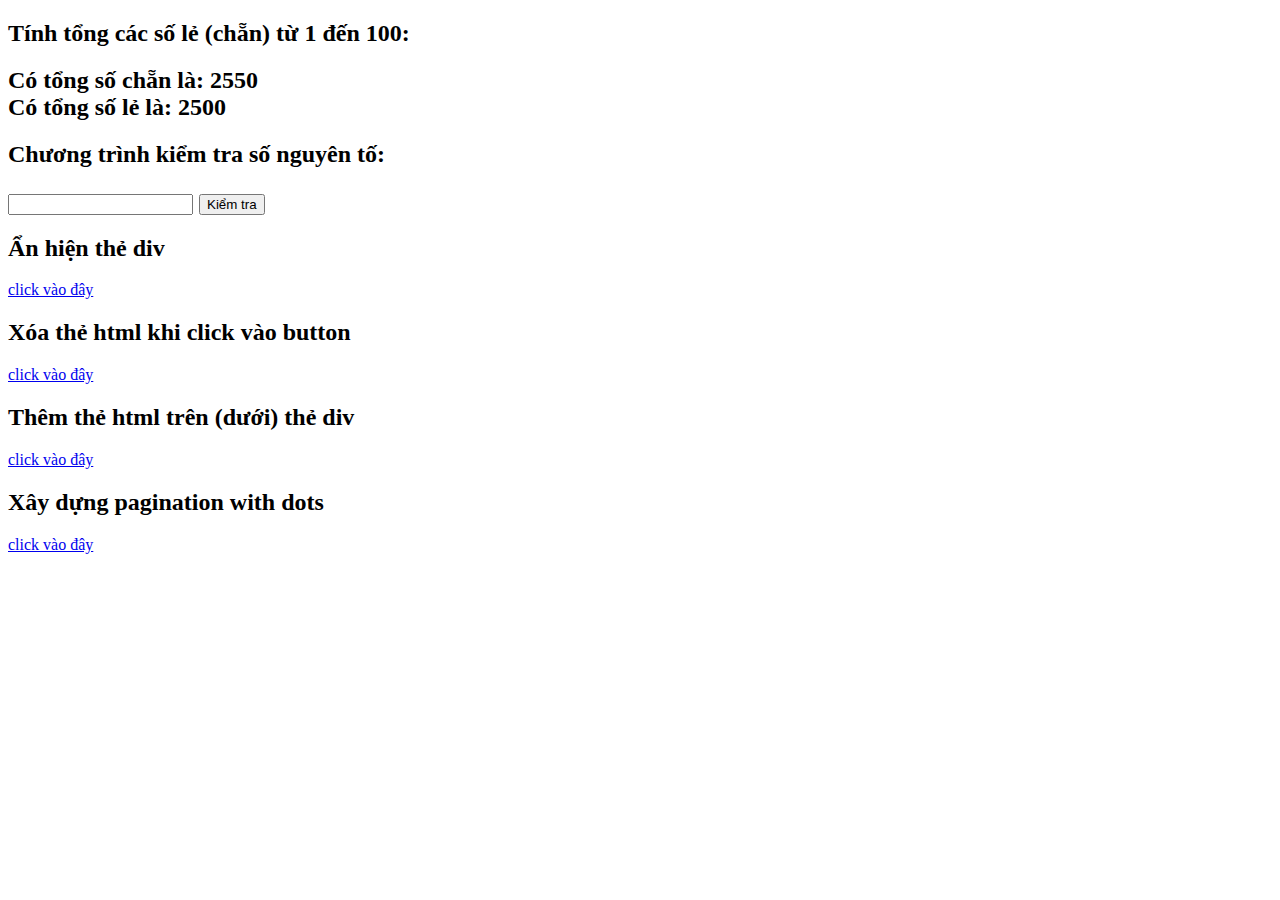
<file: index.html>
<!DOCTYPE html>
<html lang="en">
<head>
    <meta charset="UTF-8">
    <meta http-equiv="X-UA-Compatible" content="IE=edge">
    <meta name="viewport" content="width=device-width, initial-scale=1.0">
    <title>Bài thực hành</title>
</head>
<body>
    <h2> Tính tổng các số lẻ (chẵn) từ 1 đến 100:<h2>
        <script src="tinhtong.js"></script>

    <h2> Chương trình kiểm tra số nguyên tố:<h2>
        <input type="number" id="ab">
        <button onclick="soNguyenTo()">Kiểm tra</button>
         <script src="songuyento.js"></script>
         
    <h2>Ẩn hiện thẻ div</h2>
    <a href="anhienthe.html" > click vào đây </a> 

    <h2>Xóa thẻ html khi click vào button</h2>
    <a href="xoathe.html" > click vào đây </a> 

    <h2>Thêm thẻ html trên (dưới) thẻ div</h2>
    <a href="themthe.html" > click vào đây </a> 

    <h2>Xây dựng pagination with dots</h2>
    <a href="pagination.html" > click vào đây </a>
</body>
</html>
</file>
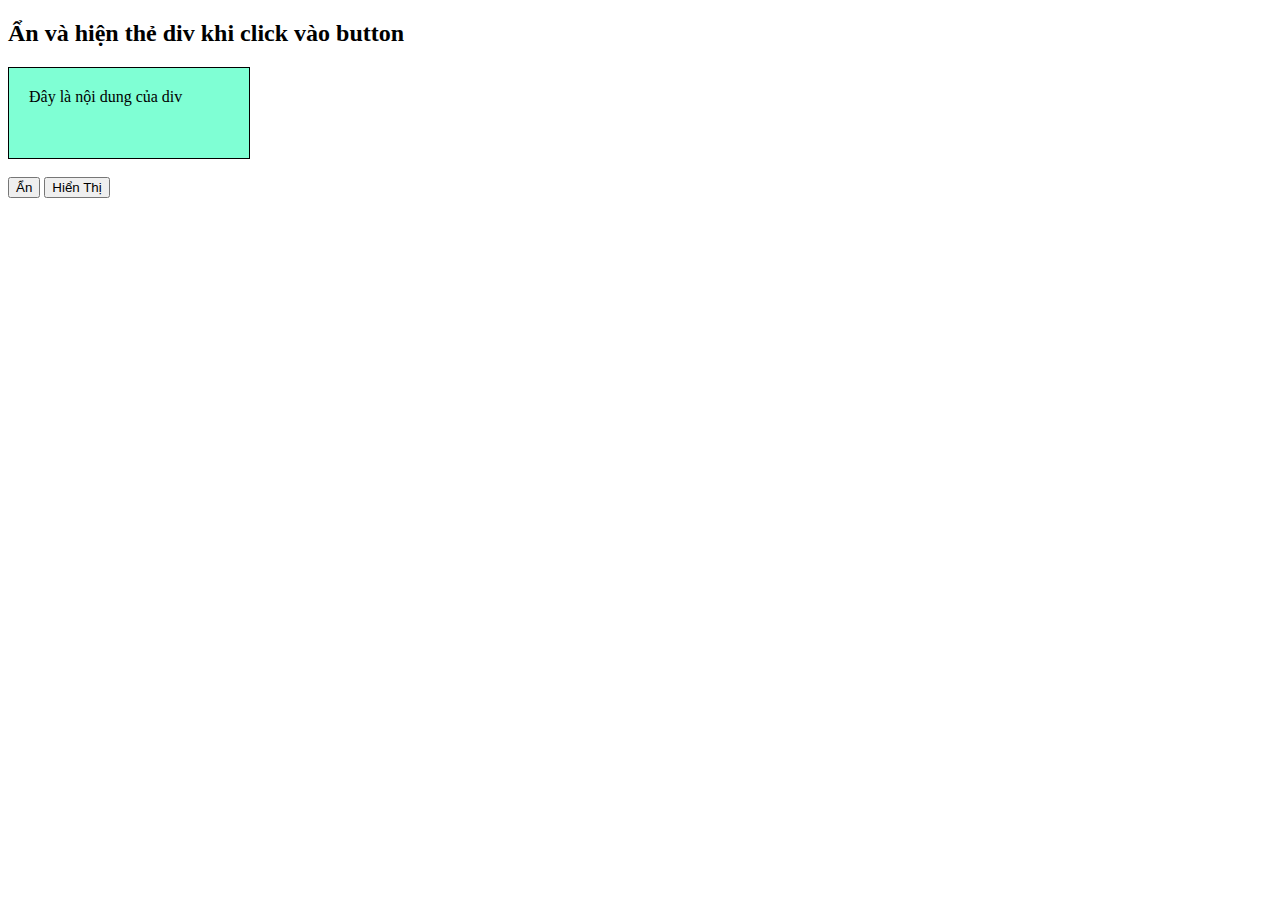
<file: anhienthe.html>
<!DOCTYPE html>
<html>
    <head>
        <meta charset="UTF-8">
        <meta name="viewport" content="width=device-width, initial-scale=1.0">
        <title>Ẩn và hiển thị thẻ div</title>
    </head>
    <body>
        <h2>Ẩn và hiện thẻ div khi click vào button</h2>
 
        <div id="content" style="border: solid 1px; padding: 20px; width: 200px; height: 50px; background-color: aquamarine;">
            Đây là nội dung của div
        </div>
        <br/>
        <input type="button" id="btn1" value="Ẩn"/>
        <input type="button" id="btn2" value="Hiển Thị"/>
 
        <script language="javascript">
 
            document.getElementById("btn1").onclick = function () {
                document.getElementById("content").style.display = 'none';
            };
 
            document.getElementById("btn2").onclick = function () {
                document.getElementById("content").style.display = 'block';
            };
 
        </script>
    </body>
</html>
</file>
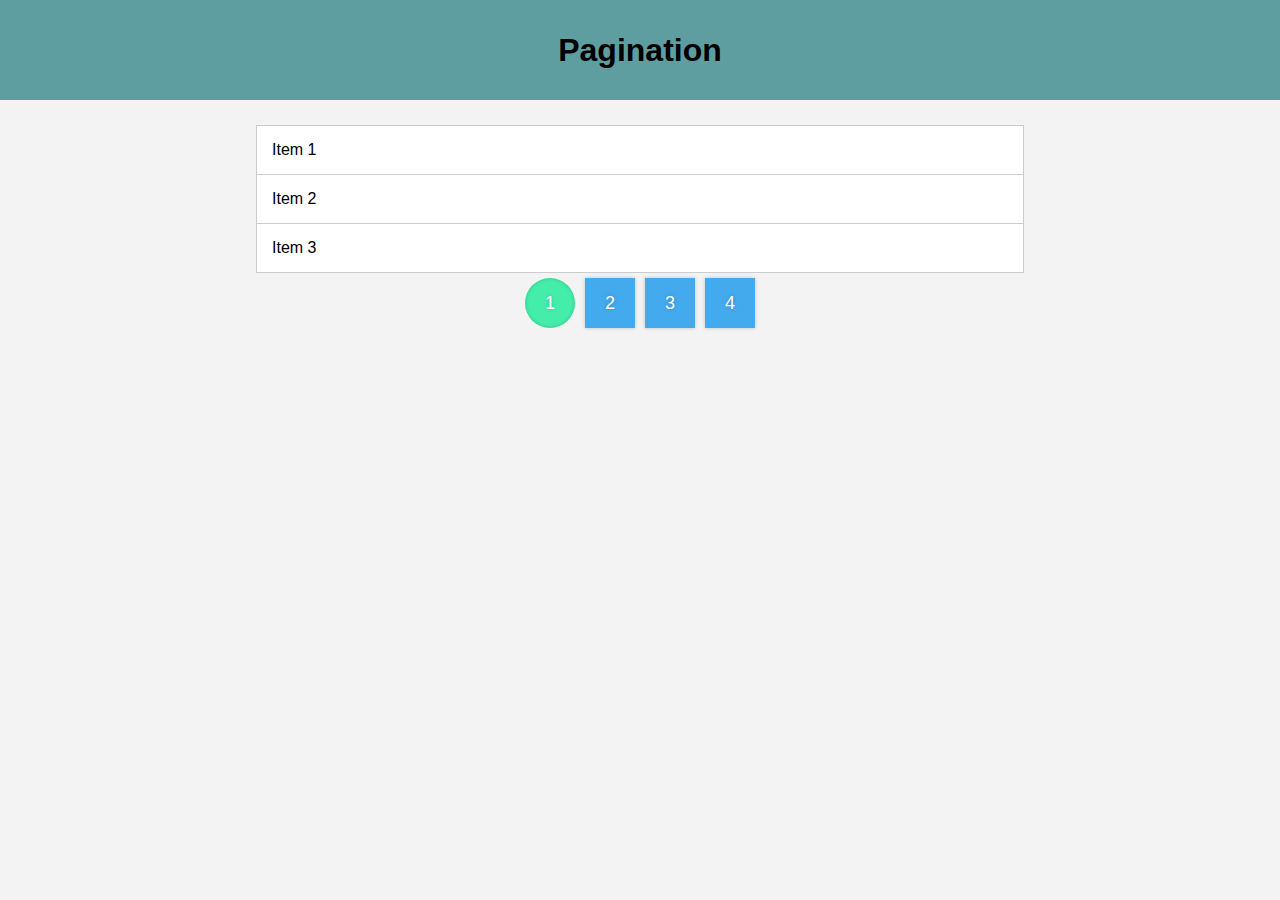
<file: pagination.html>
<!DOCTYPE html>
<html lang="en">
<head>
    <meta charset="UTF-8">
    <meta http-equiv="X-UA-Compatible" content="IE=edge">
    <meta name="viewport" content="width=device-width, initial-scale=1.0">
    <title>Pagination</title>
    
    <link rel="stylesheet" href="pagination.css">
</head>
<body>
    <header>
		<h1>Pagination</h1>
	</header>
    <main>
		<div class="list" id="list"></div>
		<div class="pagenumbers" id="pagination"></div>
	</main>
    <script src="pagination.js"></script>
</body>
</html>
</file>
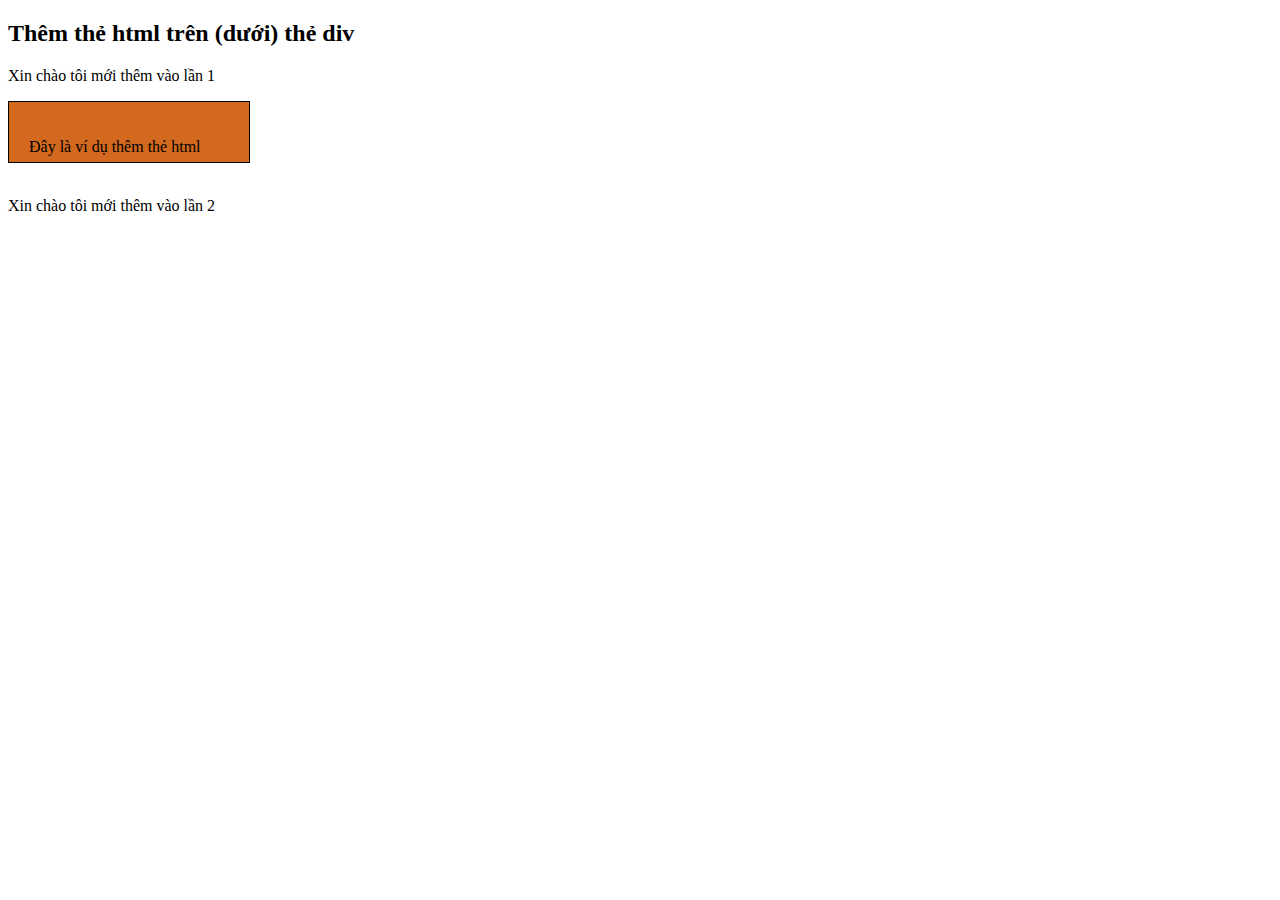
<file: themthe.html>
<!DOCTYPE html>
<html>
    <head>
        <meta charset="UTF-8">
        <meta name="viewport" content="width=device-width, initial-scale=1.0">
        <title>Thêm thẻ html</title>
    </head>
    <body>
        <h2>Thêm thẻ html trên (dưới) thẻ div</h2>
 
        <div id="main" style="border: solid 1px; padding: 20px; width: 200px; height: 20px; background-color: chocolate;">
            <p id="test">Đây là ví dụ thêm thẻ html</p>
        </div>
        <br/>
        <p id="p1">Xin chào tôi mới thêm vào lần 1</p>
        <p id="p2">Xin chào tôi mới thêm vào lần 2</p>
        <script language="javascript">
            document.body.appendChild(p2, main);
            document.body.insertBefore(p1, main);
 
        </script>
    </body>
</html>
</file>
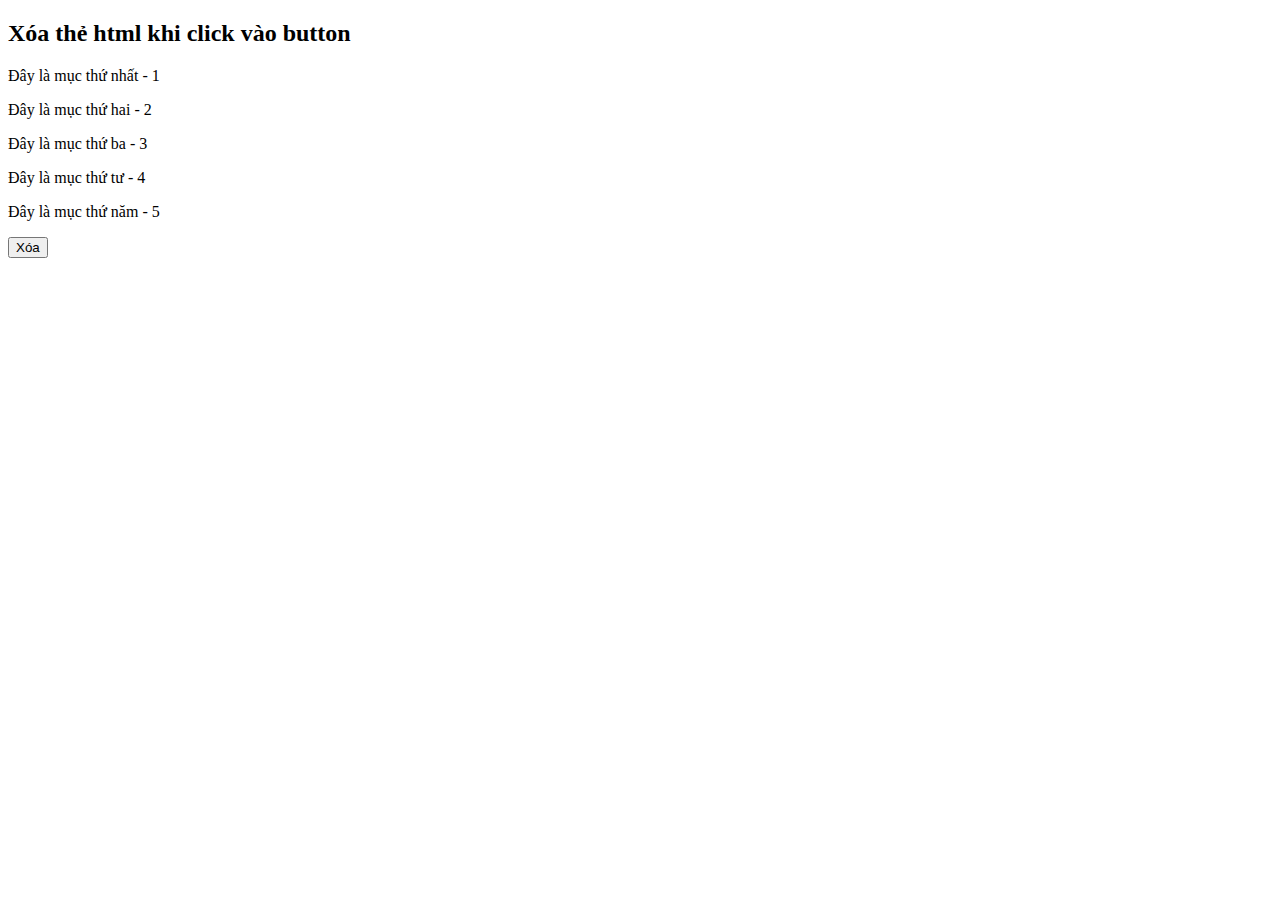
<file: xoathe.html>
<!DOCTYPE html>
<html>
    <head>
        <meta charset="UTF-8">
        <meta name="viewport" content="width=device-width, initial-scale=1.0">
        <title>Xóa thẻ html</title>
    </head>
    <body>
        <h2>Xóa thẻ html khi click vào button</h2>
        <div id="demo">
        <p id="p1">Đây là mục thứ nhất - 1</p>
        <p id="p2">Đây là mục thứ hai - 2</p>
        <p id="p3">Đây là mục thứ ba - 3</p>
        <p id="p4">Đây là mục thứ tư - 4</p>
        <p id="p5">Đây là mục thứ năm - 5</p>
        </div>
        <input type="button" id="btn1" value="Xóa"/>
 
        <script language="javascript">
 
            document.getElementById("btn1").onclick = function () {
                var parent = document.getElementById("demo");
                var child = document.getElementById("p5");
                parent.removeChild(child);
            };
 
 
        </script>
    </body>
</html>
</file>
<file: pagination.css>
* {
	margin: 0;
	padding: 0;
	box-sizing: border-box;
	font-family: sans-serif;
}

body {
	background: #F3F3F3;
}

header {
	display: flex;
	justify-content: center;
	align-items: center;
	height: 100px;
	background-color:cadetblue;
}

main {
	display: flex;
	flex-direction: column;
	align-items: center;
}

main .list {
	width: 100%;
	max-width: 768px;
	background-color: #FFF;
	border: 1px solid #CCC;
	margin-top: 25px;
}

main .list .item {
	padding: 15px;
	border-bottom: 1px solid #CCC;
}
main .list .item:last-of-type {
	border-bottom: none;
}
main .list .item:hover {
	background: rgba(0, 0, 0, 0.05);
}

.pagenumbers {
	display: flex;
	flex-wrap: wrap;
	justify-content: center;
	align-items: center;
}

.pagenumbers button {
	width: 50px;
	height: 50px;

	appearance: none;
	border: none;
	outline: none;
	cursor: pointer;

	background-color: #44AAEE;

	margin: 5px;
	transition: 0.4s;

	color: #FFF;
	font-size: 18px;
	text-shadow: 0px 0px 4px rgba(0, 0, 0, 0.2);
	box-shadow: 0px 0px 4px rgba(0, 0, 0, 0.2);
}

.pagenumbers button:hover {
	background-color: #44EEAA;
    border-radius: 50%;
}

.pagenumbers button.active {
	background-color: #44EEAA;
    border-radius: 50%;
	box-shadow: inset 0px 0px 4px rgba(0, 0, 0, 0.2);
}
</file>
